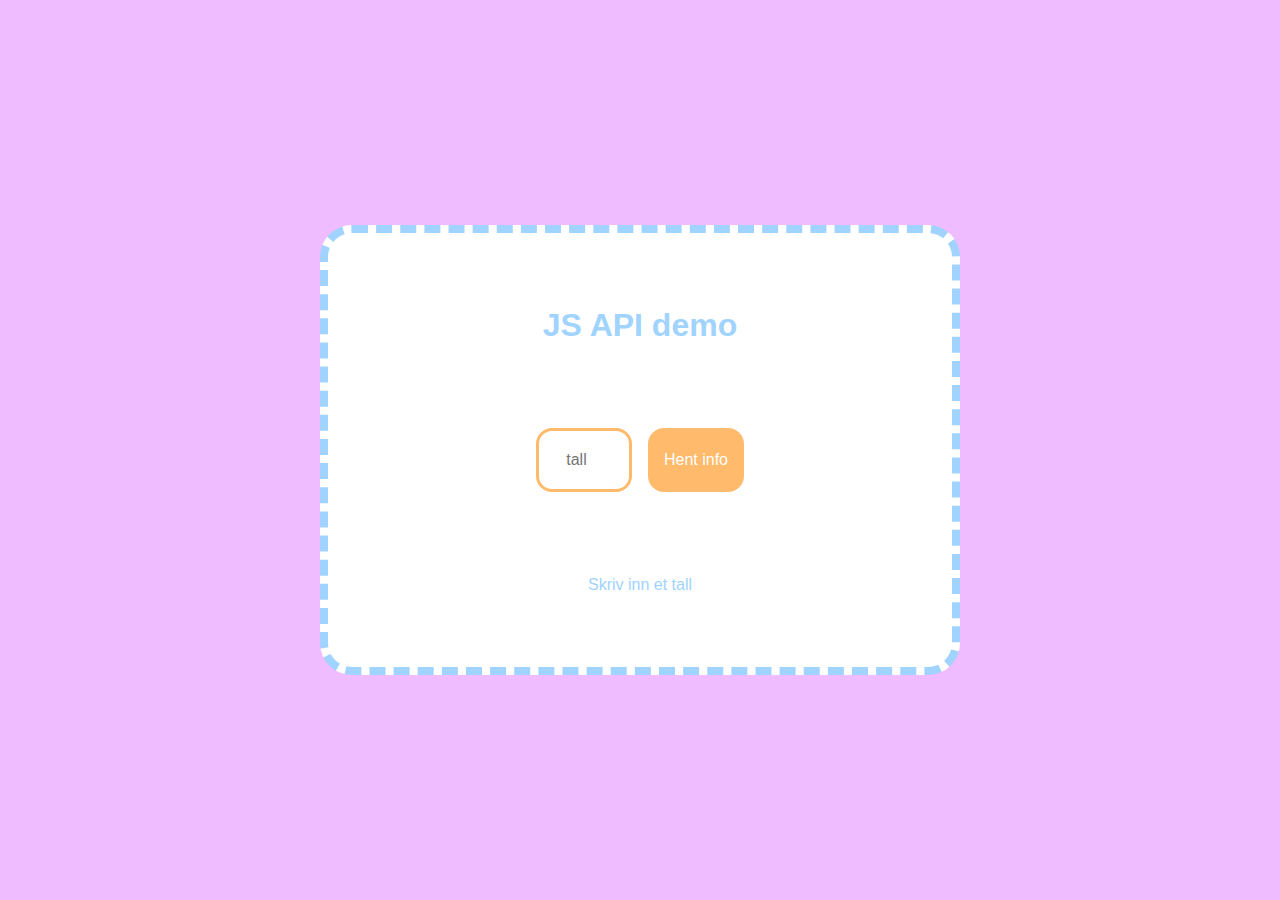
<file: api/index.html>
<!DOCTYPE html>
<html lang="en">
<head>
    <meta charset="UTF-8">
    <meta name="viewport" content="width=device-width, initial-scale=1.0">
    <title>API demo 1</title>
    <style>
        * {
            margin: 0;
            padding: 0;
            box-sizing: border-box;
        }
        body {
            display: flex;
            justify-content: center;   
            align-items: center;
            background-color: rgb(239, 188, 255);
            height: 100vh;
            font-family: Arial, Helvetica, sans-serif;
        }
        main {
            display: flex;
            flex-direction: column;
            align-items: center;
            justify-content: center;
            background-color: rgb(255, 255, 255);
            height: 50vh;
            width: 50vw;
            border-radius: 2rem;
            gap: 4rem;
            border: 0.5em dashed rgb(161, 211, 255);
        }
        h1, p{
            color: rgb(161, 211, 255);
            margin: 20px;
        }
        .knapper {
            display: flex;
            justify-content: center;
            align-items: center;
            gap: 1rem;
        }
        #tall, #hentInfo {
            width: 6rem;
            height: 4rem;
            border-radius: 1rem;
            border: 3px solid rgb(255, 186, 107);
            text-align: center;
            font-size: 1rem;
            color: rgb(255, 186, 107);
            outline: none;
        }
        #hentInfo {
            background-color: rgb(255, 186, 107);
            color: white;
        }
    </style>
</head>
<body>
    <main>
        <h1>JS API demo</h1>
        <div class="knapper">
            <input type="number" name="" id="tall" placeholder="tall">
            <button id="hentInfo" onclick="buttonClick()">Hent info</button>
        </div>
        <p id="fakta">Skriv inn et tall</p>
        <script>
            const inputElm = document.getElementById('tall');
            const outputElm = document.getElementById('fakta');

            addEventListener('keydown', function(event) {
                    if (event.key === 'Enter') {
                        buttonClick();
                    }
                });

            async function buttonClick() {
                const tallet = inputElm.value;
                console.log(tallet);
                if (tallet == 65385973) {
                    outputElm.innerHTML = tallet + " er tallet Tord valgte";
                } else if (tallet == 48454973) {
                    outputElm.innerHTML = tallet + " Don't call me - shinee";
                } else if (tallet == 94879002) {
                    outputElm.innerHTML = tallet + " Don't call";
                } else if (tallet == 46519920) {
                    outputElm.innerHTML = tallet + " ring han :/";
                }
                else if (tallet < 0) {
                    outputElm.innerHTML = "Tallet er negativt, skriv no anna";
                    inputElm.value = "";
                } else {
                    const response = await fetch("http://numbersapi.com/" + tallet)
                    outputElm.innerHTML = response;
                    if (response.status == 200) {
                        const funfact = await response.text();
                        outputElm.innerHTML = funfact;
                    } else {
                        outputElm.innerHTML = "Feil ved henting av data";
                    }
                }

            }
        </script>
    </main>
</body>
</html>
</file>
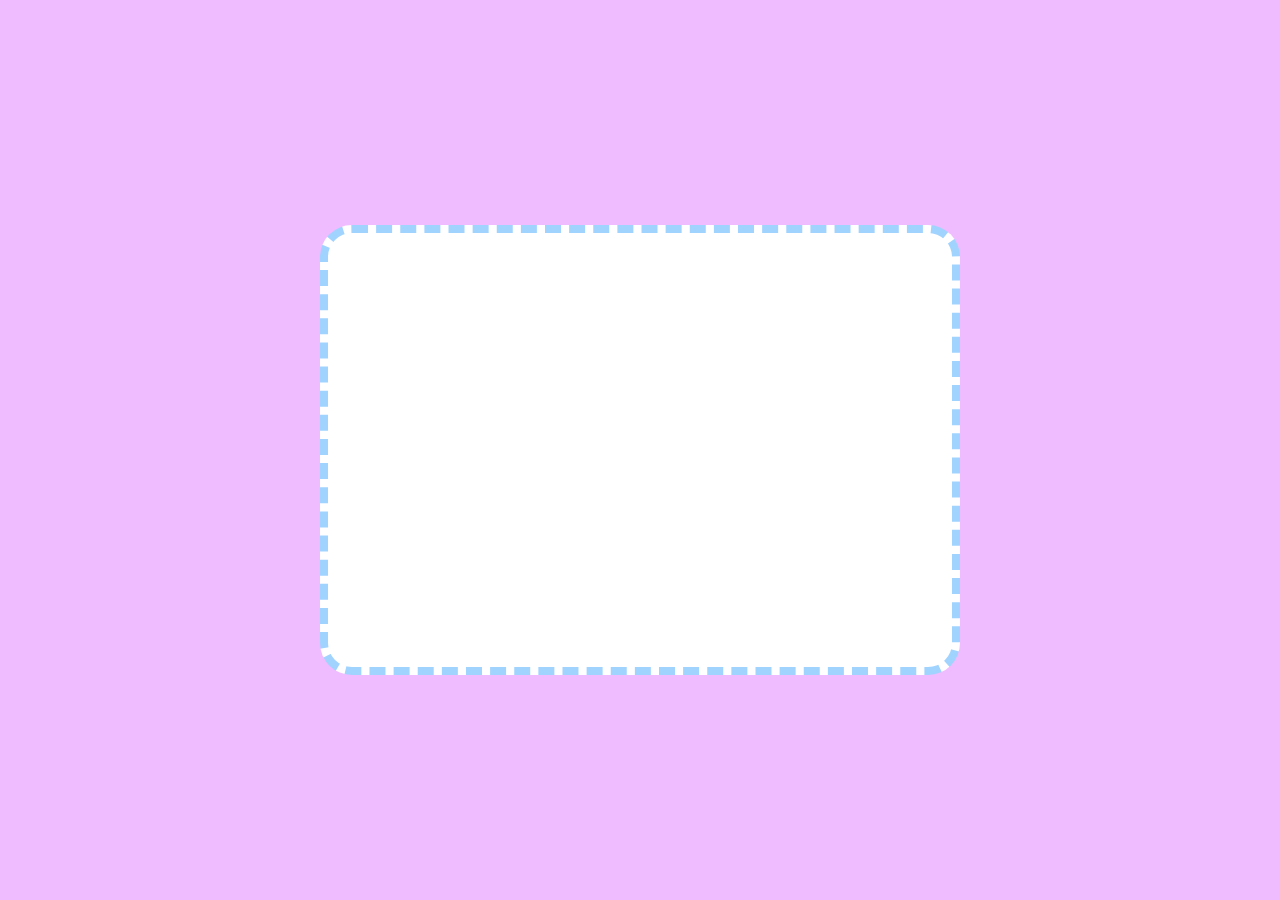
<file: api2/index.html>
<!DOCTYPE html>
<html lang="en">

<head>
    <meta charset="UTF-8">
    <meta name="viewport" content="width=device-width, initial-scale=1.0">
    <title>API demo 2</title>
    <style>
        * {
            margin: 0;
            padding: 0;
            box-sizing: border-box;
        }

        body {
            display: flex;
            justify-content: center;
            align-items: center;
            background-color: rgb(239, 188, 255);
            height: 100vh;
            font-family: Arial, Helvetica, sans-serif;
        }

        main {
            display: flex;
            flex-direction: column;
            align-items: center;
            justify-content: center;
            background-color: rgb(255, 255, 255);
            height: 50vh;
            width: 50vw;
            border-radius: 2rem;
            gap: 4rem;
            border: 0.5em dashed rgb(161, 211, 255);
        }

        h1,
        p {
            color: rgb(161, 211, 255);
            margin: 20px;
        }

        .knapper {
            display: flex;
            justify-content: center;
            align-items: center;
            gap: 1rem;
        }

        #tall,
        #hentInfo {
            width: 6rem;
            height: 4rem;
            border-radius: 1rem;
            border: 3px solid rgb(255, 186, 107);
            text-align: center;
            font-size: 1rem;
            color: rgb(255, 186, 107);
            outline: none;
        }

        #hentInfo {
            background-color: rgb(255, 186, 107);
            color: white;
        }
    </style>
</head>

<body>
    <main>

    </main>
    <script>
        const containerElm = document.querySelector('main')

        containerElm.addEventListener('click', () => {
            console.log('Du klikket på main')

            fetch("https://icanhazdadjoke.com/",
                {
                    headers: {
                        Accept: 'text/plain'
                    },
                }
            )
                .then((response) => {
                    console.log(response)
                    return response.text()
                })
                .then((data) => {
                    containerElm.innerHTML = data;
                })
        });
    </script>
</body>

</html>
</file>
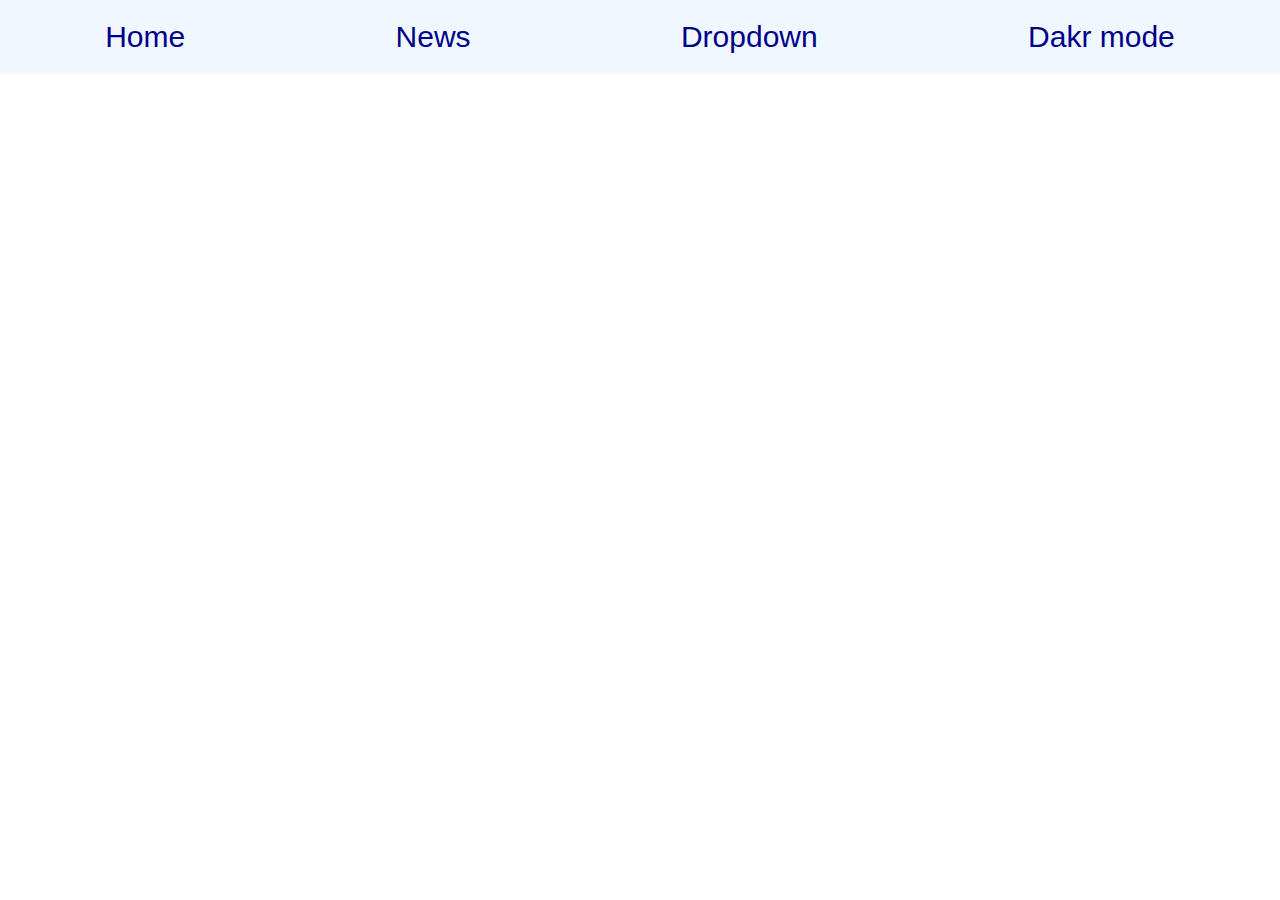
<file: Avis Layout/index.html>
<!DOCTYPE html>
<html lang="en">

<head>
    <meta charset="UTF-8">
    <meta name="viewport" content="width=device-width, initial-scale=1.0">
    <link rel="stylesheet" href="style.css">
    <title>Avis</title>
</head>

<body>
    <header>
        <nav>
            <a href="#home">Home</a>
            <a href="#news">News</a>
            <div class="dropdown">
                <button class="dropbtn" onclick="klikk()">Dropdown
                </button>
                <div class="dropdown-content">
                    <a href="#">Link 1</a>
                    <a href="#">Link 2</a>
                    <a href="#">Link 3</a>
                </div>
            </div>
            <div class="invert">
                <button class="dropbtn" onclick="dakrMode()">Dakr mode
                </button>
            </div>
        </nav>
    </header>
    <main>
        <div class="container">
            <article></article>
            <article></article>
            <article></article>
            <article></article>
            <article></article>
            <article></article>
            <article></article>
            <article></article>
            <article></article>
            <article></article>
            <article></article>
            <article></article>
        </div>
    </main>

    <script src="script.js"></script>
</body>

</html>
</file>
<file: Avis Layout/style.css>
* {
    margin: 0;
    padding: 0;
    box-sizing: border-box;
}
img {
    width: 100%;
}
* {
    margin: 0;
    padding: 0;
    box-sizing: border-box;
}
body {
    margin-top: 100px;
}

nav {
    display: flex;
    justify-content: space-around;
    position: fixed;
    width: 100%;
    top: 0;
    z-index: 1;
}

nav {
    background-color: aliceblue;
}

nav a,
nav button {
    background-color: inherit;
    color: darkblue;
    text-decoration: none;
    font-size: 30px;
    padding: 20px;
    border: none;
    font-family: Arial, Helvetica, sans-serif;
}

.dropdown-content {
    display: none;
    flex-direction: column;
    position: absolute;
    background-color: antiquewhite;
    padding: 20px;
    margin-left: 20px;
    margin-top: -10px;
}

.dropdown-content a {
    font-size: 18px;
    padding: 5px;
}
</file>
